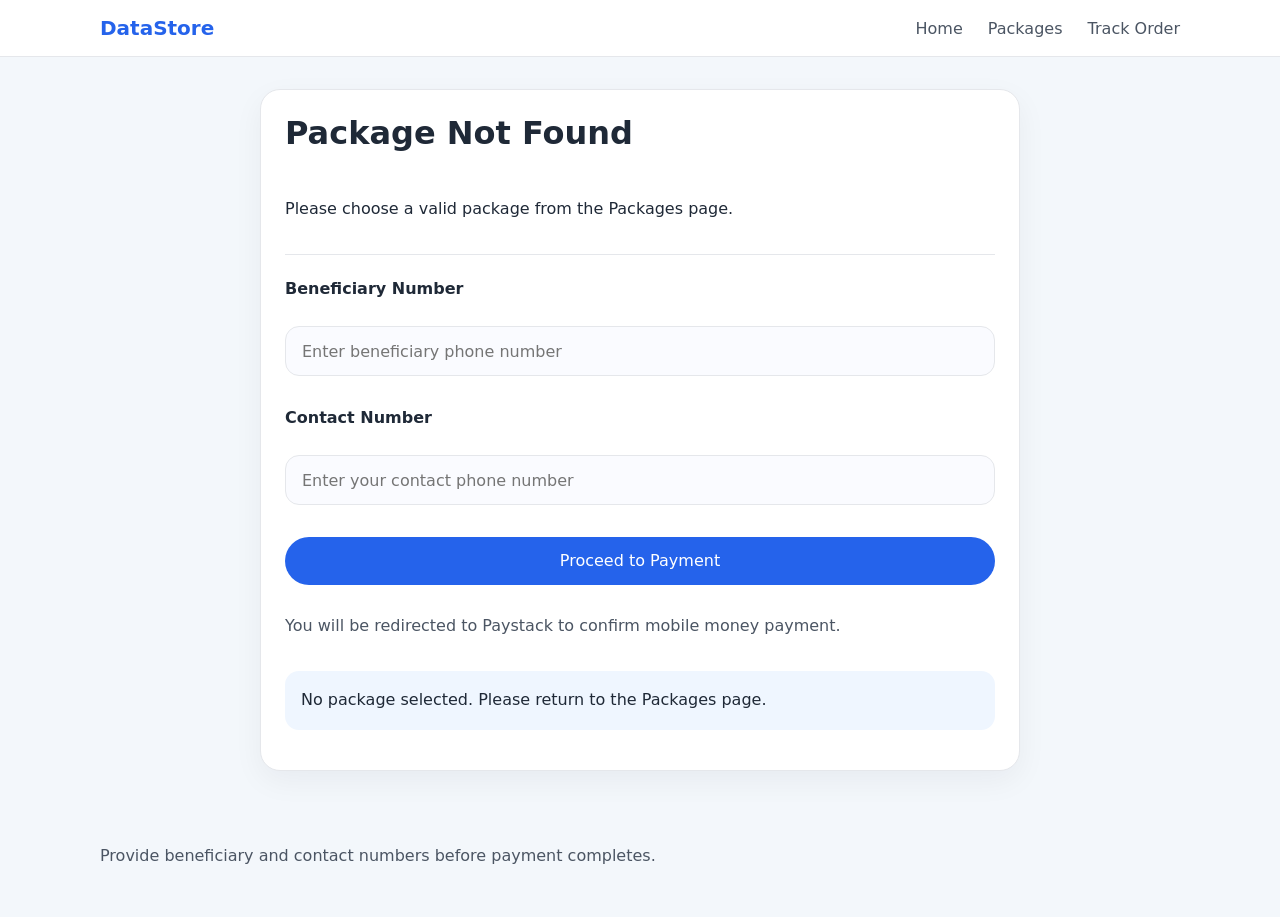
<file: checkout.html>
<!DOCTYPE html>
<html lang="en">
<head>
  <meta charset="UTF-8" />
  <meta name="viewport" content="width=device-width, initial-scale=1.0" />
  <title>Checkout | DataStore</title>
  <link rel="stylesheet" href="styles.css" />
</head>
<body>
  <header class="site-header">
    <div class="container">
      <a class="brand" href="index.html">DataStore</a>
      <nav>
        <a href="index.html">Home</a>
        <a href="products.html">Packages</a>
        <a href="status.html">Track Order</a>
      </nav>
    </div>
  </header>

  <main class="container main-content">
    <section class="checkout-card card">
      <h1 id="checkout-title">Checkout</h1>
      <div id="checkout-package-summary" class="package-summary"></div>
      <form id="checkout-form" class="checkout-form">
        <label for="beneficiary-number">Beneficiary Number</label>
        <input id="beneficiary-number" type="text" placeholder="Enter beneficiary phone number" required />

        <label for="contact-number">Contact Number</label>
        <input id="contact-number" type="text" placeholder="Enter your contact phone number" required />

        <button id="checkout-button" type="submit">Proceed to Payment</button>
        <p class="payment-note">You will be redirected to Paystack to confirm mobile money payment.</p>
      </form>
      <p id="checkout-error" class="status-result"></p>
    </section>
  </main>

  <footer class="site-footer">
    <div class="container">
      <p>Provide beneficiary and contact numbers before payment completes.</p>
    </div>
  </footer>

  <script src="script.js"></script>
</body>
</html>
</file>
<file: styles.css>
:root {
  --bg: #f3f7fb;
  --surface: #ffffff;
  --primary: #2563eb;
  --primary-dark: #1d4ed8;
  --text: #1f2937;
  --muted: #4b5563;
  --border: #e5e7eb;
}

* {
  box-sizing: border-box;
}

body {
  margin: 0;
  font-family: Inter, system-ui, sans-serif;
  background: var(--bg);
  color: var(--text);
}

.container {
  width: min(1080px, calc(100% - 2rem));
  margin: 0 auto;
}

.site-header {
  background: var(--surface);
  border-bottom: 1px solid var(--border);
  position: sticky;
  top: 0;
  z-index: 10;
}

.site-header .container {
  display: flex;
  align-items: center;
  justify-content: space-between;
  gap: 1rem;
  padding: 1rem 0;
}

.brand {
  font-weight: 700;
  font-size: 1.25rem;
  color: var(--primary);
  text-decoration: none;
}

nav a {
  margin-left: 1.25rem;
  color: var(--muted);
  text-decoration: none;
}

nav a.active,
nav a:hover {
  color: var(--text);
}

.main-content {
  padding: 2rem 0;
}

h1 {
  margin: 0 0 0.75rem;
  font-size: clamp(2rem, 2.5vw, 3rem);
}

p {
  line-height: 1.65;
}

.grid {
  display: grid;
  gap: 1.25rem;
  grid-template-columns: repeat(auto-fit, minmax(240px, 1fr));
}

.card,
.status-card {
  background: var(--surface);
  border: 1px solid var(--border);
  border-radius: 20px;
  box-shadow: 0 10px 30px rgba(15, 23, 42, 0.05);
  padding: 1.5rem;
}

.package-title {
  font-size: 1.25rem;
  margin: 0 0 0.5rem;
}

.package-header {
  display: flex;
  flex-wrap: wrap;
  gap: 0.75rem;
  align-items: center;
  margin-bottom: 1rem;
}

.provider-badge {
  display: inline-flex;
  align-items: center;
  justify-content: center;
  padding: 0.45rem 0.8rem;
  border-radius: 999px;
  color: #fff;
  font-size: 0.85rem;
  font-weight: 700;
}

.provider-mtn {
  background: #fcd34d;
  color: #111827;
}

.provider-telecel {
  background: #ef4444;
}

.provider-at {
  background: linear-gradient(135deg, #ef4444 0%, #2563eb 100%);
}

.provider-legend-list {
  display: flex;
  gap: 0.75rem;
  flex-wrap: wrap;
  margin-top: 0.75rem;
}

.provider-actions {
  display: flex;
  gap: 0.75rem;
  flex-wrap: wrap;
}

.provider-button {
  border: none;
  padding: 0.85rem 1.1rem;
  border-radius: 999px;
  font-weight: 700;
  color: #fff;
  cursor: pointer;
  transition: transform 0.15s ease, opacity 0.15s ease;
}

.provider-button.active,
.provider-button:hover {
  transform: translateY(-1px);
  opacity: 0.95;
}

.package-price {
  font-size: 1.75rem;
  margin: 0.5rem 0;
  color: var(--primary);
}

.features {
  margin: 1rem 0;
  padding-left: 1.2rem;
}

.features li {
  margin-bottom: 0.5rem;
}

button,
input {
  font: inherit;
}

button {
  border: none;
  border-radius: 999px;
  cursor: pointer;
  background: var(--primary);
  color: #fff;
  padding: 0.9rem 1.25rem;
  transition: background 0.2s ease;
}

button:hover {
  background: var(--primary-dark);
}

.hero-actions {
  display: flex;
  flex-wrap: wrap;
  gap: 1rem;
  margin-top: 1.5rem;
}

.button-link {
  display: inline-flex;
  align-items: center;
  justify-content: center;
  padding: 0.9rem 1.5rem;
  border-radius: 999px;
  background: var(--primary);
  color: #fff;
  text-decoration: none;
  transition: background 0.2s ease, transform 0.2s ease;
}

.button-link:hover {
  background: var(--primary-dark);
  transform: translateY(-1px);
}

.button-link.secondary {
  background: #f3f4f6;
  color: var(--text);
}

.button-link.secondary:hover {
  background: #e5e7eb;
}

input[type="text"],
input[type="email"] {
  width: 100%;
  margin: 0.75rem 0 1rem;
  padding: 0.9rem 1rem;
  border: 1px solid var(--border);
  border-radius: 14px;
  background: #fafbff;
}

.status-result {
  margin-top: 1rem;
  padding: 1rem;
  border-radius: 14px;
  background: #eff6ff;
  color: var(--text);
}

.checkout-card {
  max-width: 760px;
  margin: 0 auto;
}

.package-summary {
  margin-bottom: 1.5rem;
  padding: 1rem 0;
  border-bottom: 1px solid var(--border);
}

.checkout-form {
  display: grid;
  gap: 1rem;
}

.checkout-form label {
  font-weight: 600;
}

.checkout-form input {
  width: 100%;
}

footer.site-footer {
  padding: 1.5rem 0 2rem;
  color: var(--muted);
}

.payment-note {
  margin-top: 0.75rem;
  color: var(--muted);
}

@media (max-width: 600px) {
  .site-header .container {
    flex-direction: column;
    align-items: flex-start;
  }

  nav {
    display: flex;
    flex-wrap: wrap;
    gap: 0.75rem;
  }
}
</file>
